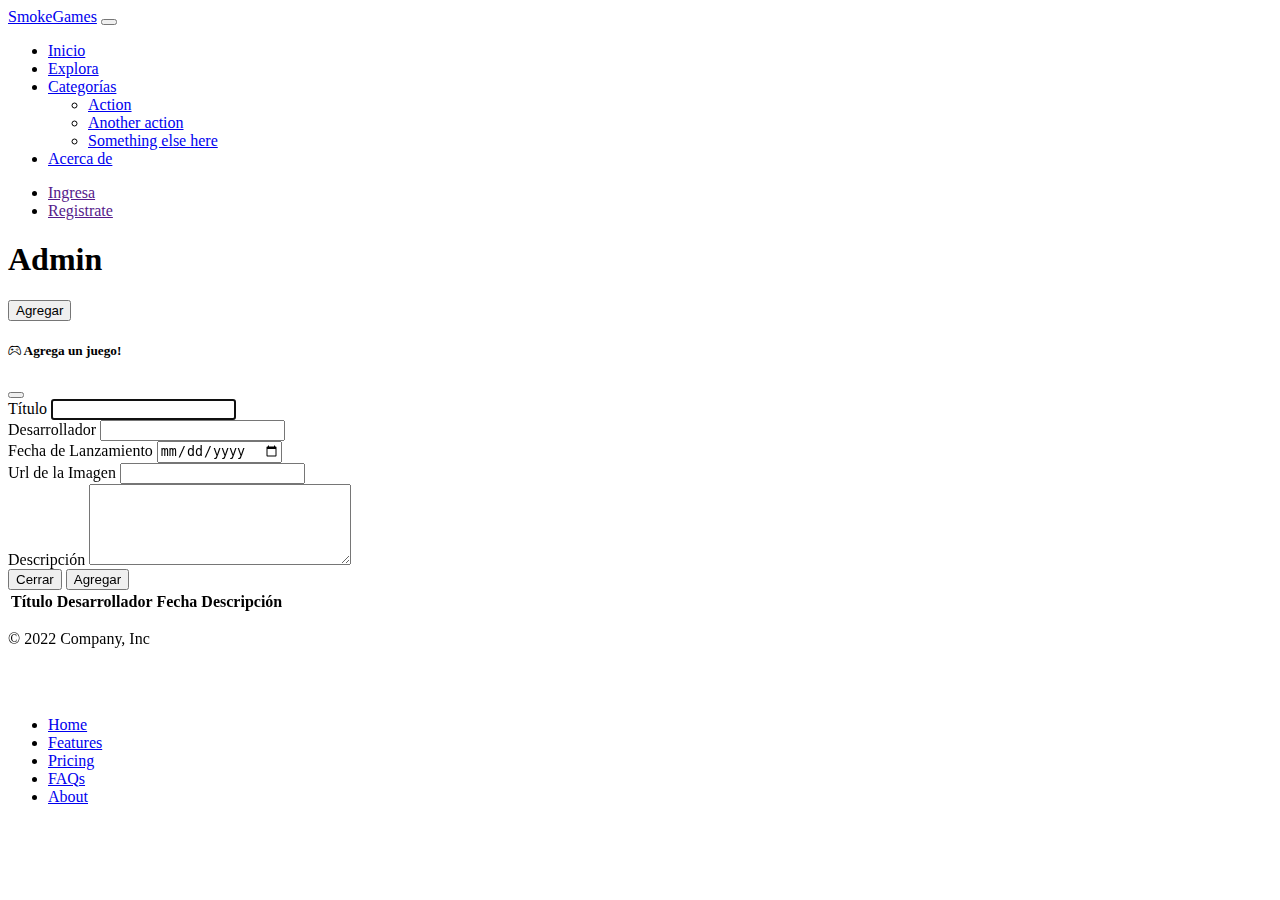
<file: pages/admin.html>
<!DOCTYPE html>
<html lang="en">
<head>
    <meta charset="UTF-8">
    <meta http-equiv="X-UA-Compatible" content="IE=edge">
    <meta name="viewport" content="width=device-width, initial-scale=1.0">
    <link rel="stylesheet" href="https://cdn.jsdelivr.net/npm/bootstrap-icons@1.9.1/font/bootstrap-icons.css">
    <link href="https://cdn.jsdelivr.net/npm/bootstrap@5.2.0/dist/css/bootstrap.min.css" rel="stylesheet" integrity="sha384-gH2yIJqKdNHPEq0n4Mqa/HGKIhSkIHeL5AyhkYV8i59U5AR6csBvApHHNl/vI1Bx" crossorigin="anonymous">
    <link rel="stylesheet" href="/CSS/admin.css">
    <title>Document</title>
</head>
<body class="d-flex flex-column justify-content-between">
    <header class="container-fluid bg-dark ">
        <nav class="navbar navbar-dark navbar-expand-lg bg-dark">
          <div class="container-fluid">
            <a class="navbar-brand" href="/index.html">SmokeGames</a>
            <button class="navbar-toggler" type="button" data-bs-toggle="collapse" data-bs-target="#navbarNavDropdown" aria-controls="navbarNavDropdown" aria-expanded="false" aria-label="Toggle navigation">
              <span class="navbar-toggler-icon"></span>
            </button>
            <div class="collapse navbar-collapse justify-content-center" id="navbarNavDropdown">
              <ul class="navbar-nav">
                <li class="nav-item">
                  <a class="nav-link active" aria-current="page" href="/index.html">Inicio</a>
                </li>
                <li class="nav-item">
                  <a class="nav-link" href="#">Explora</a>
                </li>
                <li class="nav-item dropdown">
                  <a class="nav-link dropdown-toggle" href="#" role="button" data-bs-toggle="dropdown" aria-expanded="false">
                    Categorías
                  </a>
                  <ul class="dropdown-menu">
                    <li><a class="dropdown-item" href="#">Action</a></li>
                    <li><a class="dropdown-item" href="#">Another action</a></li>
                    <li><a class="dropdown-item" href="#">Something else here</a></li>
                  </ul>
                </li>
                <li class="nav-item">
                  <a class="nav-link" href="#">Acerca de</a>
                </li>
              </ul>
              <div class="loginButtons">
                <ul class="navbar-nav">
                  <li class="nav-item">
                    <a class="nav-link" href="">Ingresa</a>
                  </li>
                  <li class="nav-item">
                    <a class="nav-link" href="">Registrate</a>
                  </li>
                </ul>
              </div>
            </div>
          </div>
        </nav>
    </header>
    <main class="container mt-5">
        <div class="row">
            <div class="col">
                <h1>Admin</h1>
            </div>
        </div>
        <div class="row">
          <div class="col d-flex justify-content-end">
              <!-- Button trigger modal -->
                <button type="button" class="btn btn-primary" onclick="openModal()">
                    Agregar
                </button>
            </div>
        </div>
    
  
  <!-- Modal -->
<div class="modal fade" id="modal" tabindex="-1" aria-labelledby="modalLabel" aria-hidden="true">
    <div class="modal-dialog">
        <div class="modal-content">
            <div class="modal-header">
                <h5 class="modal-title" id="modalLabel" > <i class="bi bi-controller pe-2"></i> Agrega un juego!</h5>
                <button type="button btn-danger" id="closeModal" class="btn-close" data-dismiss="modal" aria-label="Close">
                  <span aria-hidden="true"></span>
                </button>
            </div>
            <form id="modalForm">
                <div class="modal-body">
                    <div class="form-group">
                        <label>Título</label>
                        <input type="text" class="form-control" id="titleText" autofocus required>
                    </div>
                    <div class="form-group">
                        <label>Desarrollador</label>
                        <input type="text" class="form-control" id="developerText" required>
                    </div>
                    <div class="form-group">
                        <label>Fecha de Lanzamiento</label>
                        <input type="date" class="form-control" id="gameDate" required>
                    </div>
                    <div class="form-group">
                        <label>Url de la Imagen</label>
                        <input type="text" class="form-control" id="urlText" required>
                    </div>
                    <div class="form-group">
                        <label>Descripción</label>
                        <textarea class="form-control" id="descriptionText" cols="30" rows="5" required></textarea>
                    </div>
                </div>
                <div class="modal-footer">
                    <button type="button" id="bigCloseModal" class="btn btn-danger" data-dismiss="modal">Cerrar</button>
                    <button id="btn-submit" type="submit" class="btn btn-primary">Agregar</button>
                </div>            
            </form>
        </div>
    </div>
</div>
        <div class="row">
            <div class="col">
                <table class="table table">
                    <thead>
                        <tr>
                            <th scope="col">Título</th>
                            <th scope="col">Desarrollador</th>
                            <th scope="col">Fecha</th>
                            <th scope="col">Descripción</th>
                        </tr>
                    </thead>
                    <tbody id="tableBody">
                        <!-- <tr>
                            <th scope="row">1</th>
                            <td>Mark</td>
                            <td>Otto</td>
                            <td>@mdo</td>
                            <td>
                                <button class="btn btn-danger btn-sm">
                                    <i class="bi bi-trash3" aria-hidden="true" style="font-size: 1rem;"></i>
                                </button>
                                <button class="btn btn-warning">
                                    <i class="bi bi-pencil-square" aria-hidden="true" style="font-size: 1rem;"></i>
                                </button>
                            </td>
                        </tr> -->
                    </tbody>
                </table>
            </div>
        </div>
    </main>
    <footer class="d-flex flex-wrap justify-content-between align-items-center py-3 my-4 border-top">
        <p class="col-md-4 mb-0 text-muted">© 2022 Company, Inc</p>
    
        <a href="/" class="col-md-4 d-flex align-items-center justify-content-center mb-3 mb-md-0 me-md-auto link-dark text-decoration-none">
          <svg class="bi me-2" width="40" height="32"><use xlink:href="#bootstrap"></use></svg>
        </a>    
        <ul class="nav col-md-4 justify-content-end">
          <li class="nav-item"><a href="#" class="nav-link px-2 text-muted">Home</a></li>
          <li class="nav-item"><a href="#" class="nav-link px-2 text-muted">Features</a></li>
          <li class="nav-item"><a href="#" class="nav-link px-2 text-muted">Pricing</a></li>
          <li class="nav-item"><a href="#" class="nav-link px-2 text-muted">FAQs</a></li>
          <li class="nav-item"><a href="#" class="nav-link px-2 text-muted">About</a></li>
        </ul>
    </footer>
    <script src="https://code.jquery.com/jquery-3.3.1.slim.min.js" integrity="sha384-q8i/X+965DzO0rT7abK41JStQIAqVgRVzpbzo5smXKp4YfRvH+8abtTE1Pi6jizo" crossorigin="anonymous"></script>
    <script src="https://cdn.jsdelivr.net/npm/popper.js@1.14.7/dist/umd/popper.min.js" integrity="sha384-UO2eT0CpHqdSJQ6hJty5KVphtPhzWj9WO1clHTMGa3JDZwrnQq4sF86dIHNDz0W1" crossorigin="anonymous"></script>
    <script src="https://cdn.jsdelivr.net/npm/bootstrap@4.3.1/dist/js/bootstrap.min.js" integrity="sha384-JjSmVgyd0p3pXB1rRibZUAYoIIy6OrQ6VrjIEaFf/nJGzIxFDsf4x0xIM+B07jRM" crossorigin="anonymous"></script>
    <script src="../JS/admin.js"></script>
</body>
</html>
</file>
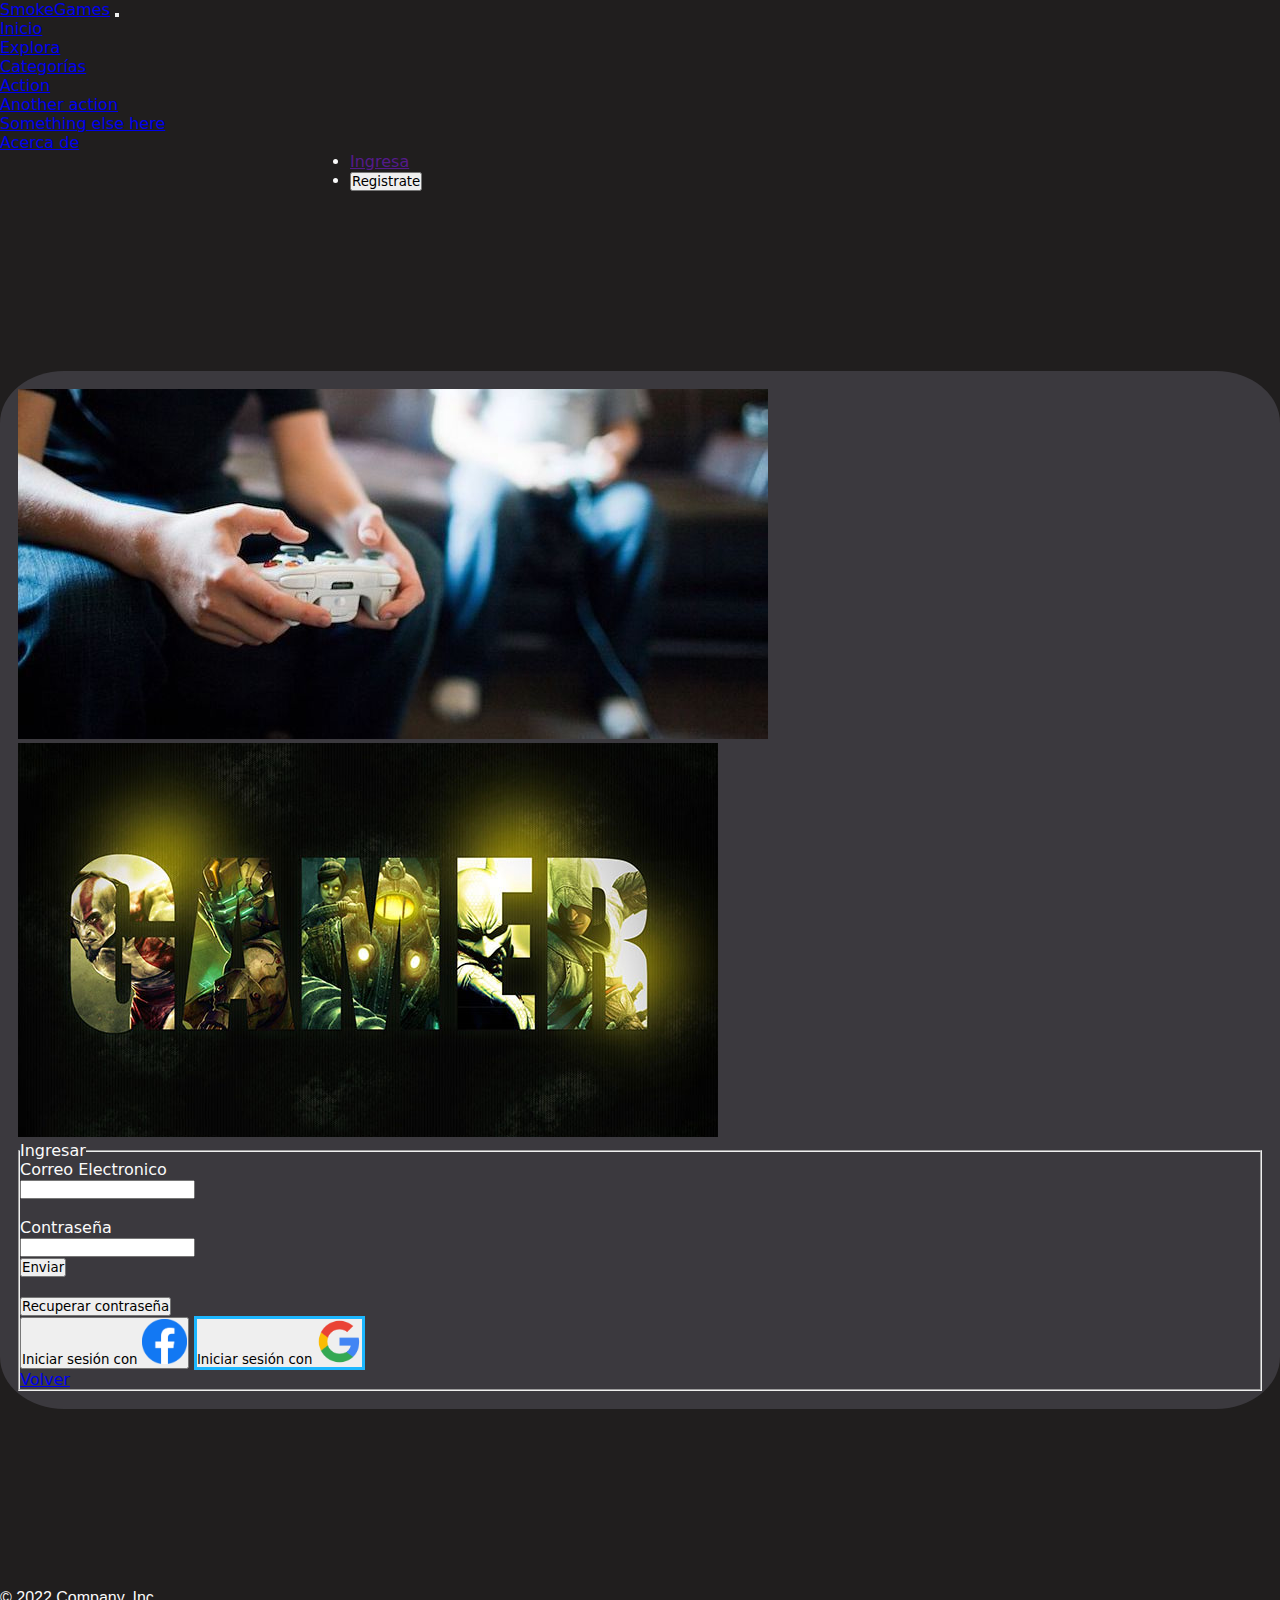
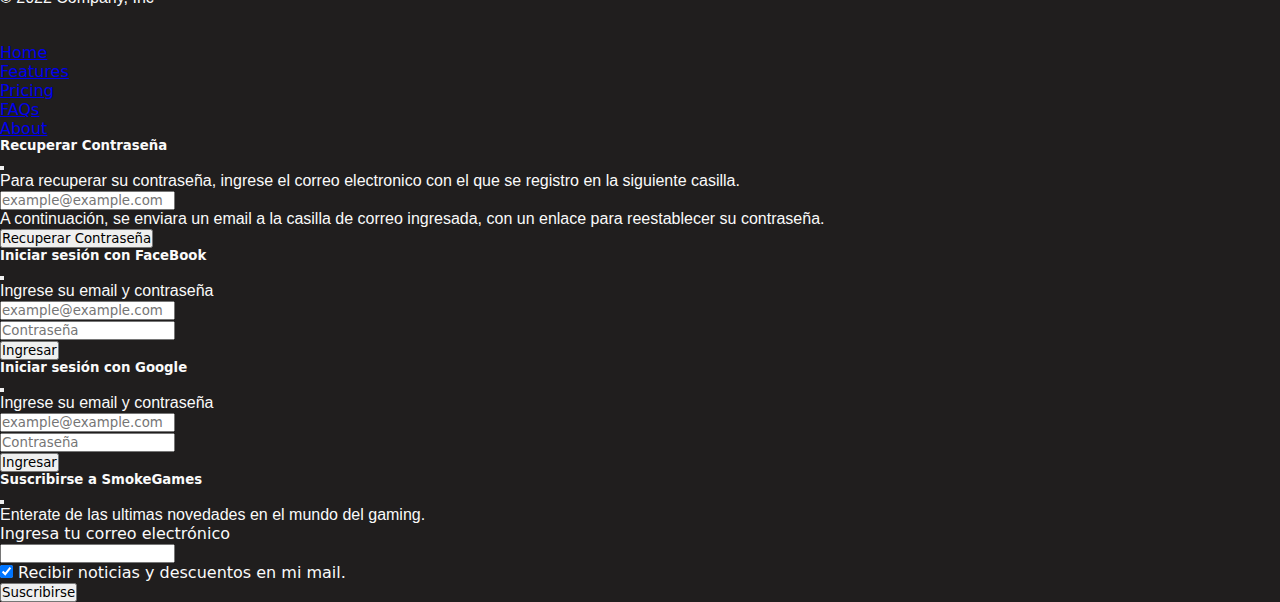
<file: pages/login.html>
<!DOCTYPE html>
<html lang="es">
<head>
    <meta charset="UTF-8">
    <meta http-equiv="X-UA-Compatible" content="IE=edge">
    <meta name="viewport" content="width=device-width, initial-scale=1.0">
    <link href="https://cdn.jsdelivr.net/npm/bootstrap@5.2.0/dist/css/bootstrap.min.css" rel="stylesheet" integrity="sha384-gH2yIJqKdNHPEq0n4Mqa/HGKIhSkIHeL5AyhkYV8i59U5AR6csBvApHHNl/vI1Bx" crossorigin="anonymous">    
    <link rel="stylesheet" href="/CSS/style.css">
    <title>SmokeGames</title>
</head>
<body>
    
    <header class="container-fluid bg-dark ">
        <nav class="navbar navbar-dark navbar-expand-lg bg-dark">
          <div class="container-fluid">
            <a class="navbar-brand" href="#">SmokeGames</a>
            <button class="navbar-toggler" type="button" data-bs-toggle="collapse" data-bs-target="#navbarNavDropdown" aria-controls="navbarNavDropdown" aria-expanded="false" aria-label="Toggle navigation">
              <span class="navbar-toggler-icon"></span>
            </button>
            <div class="collapse navbar-collapse justify-content-center" id="navbarNavDropdown">
              <ul class="navbar-nav">
                <li class="nav-item">
                  <a class="nav-link active" aria-current="page" href="#">Inicio</a>
                </li>
                <li class="nav-item">
                  <a class="nav-link" href="#">Explora</a>
                </li>
                <li class="nav-item dropdown">
                  <a class="nav-link dropdown-toggle" href="#" role="button" data-bs-toggle="dropdown" aria-expanded="false">
                    Categorías
                  </a>
                  <ul class="dropdown-menu">
                    <li><a class="dropdown-item" href="#">Action</a></li>
                    <li><a class="dropdown-item" href="#">Another action</a></li>
                    <li><a class="dropdown-item" href="#">Something else here</a></li>
                  </ul>
                </li>
                <li class="nav-item">
                  <a class="nav-link" href="#">Acerca de</a>
                </li>
              </ul>
              <div class="loginButtons">
                <ul class="navbar-nav">
                  <li class="nav-item">
                    <a class="nav-link" href="">Ingresa</a>
                  </li>
                  <li class="nav-item">
                    <!-- Button trigger modal -->
                    <button type="button" class="btn btn-secondary" data-bs-toggle="modal" data-bs-target="#Modalsuscribirse">
                        Registrate
                      </button>
                </li>
                </ul>
              </div>
            </div>
          </div>
        </nav>
    </header>

    <main>
        <section>
          <div class="espaciotop"></div>
          <div class="container text-white bg-login">
            <div class="row">
              <div class="col col-sm-12 col-md-6 my-2">
                  <div> <img class="img-fluid log-img" src="/assets/img/login/img-log1.jpg" alt="Gamer"></div>
                  <div> <img class="img-fluid log-img" src="/assets/img/login/img-log2.jpg" alt="Gamer"></div>
              </div>
              
              <div class="col col-sm-12 col-md-6 my-2">
                <form>
                  <fieldset>
                    <legend class="fw-bold">Ingresar</legend>
    
                    <label for="email" class="fw-bold">Correo Electronico</label> <br />
                    <input type="email" id="email" name="username" required autocomplete="additional-name" /> <br />
                    <br>
                    <label for="contraseña" class="fw-bold">Contraseña</label> <br>
                    <input type="password" name="Contraseña" id="contraseña" required><br>
    
                    <!--Botones modales-->
    
                    <div>
                      <div class="my-2">
                        <button class="btn btn-primary">
                          Enviar
                        </button>
                      </div>
                      <br>
                      <div>
                        <button type="button" class="btn btn-primary my-3" data-bs-toggle="modal" data-bs-target="#ModalRecuperar">
                          Recuperar contraseña 
                        </button>
                      </div>
                    </div>
    
                    <div>
                       <button type="button" class="btn btn-primary my-2 mx-2" data-bs-toggle="modal" data-bs-target="#ModalFaceBook">
                         <label for="">Iniciar sesión con </label>
                         <img class="img-log px-2" src="/assets/img/icons/fb.png" alt="Logo de FaceBook">
                       </button>
    
                    <button type="button" class="btn btn-light $enable-shadows boton my-2 mx-2" data-bs-toggle="modal"
                      data-bs-target="#ModalGoogle">
                      <label for="">Iniciar sesión con </label>
                      <img class="img-log px-2" src="/assets/img/icons/google.png" alt="logo de google">
                    </button>
                    </div>
                    
                      <div>
                        <a class="btn btn-primary text-white my-3" href="/Index.html"> Volver </a>
                      </div>
                    
                  </fieldset>
                </form>
              </div>
              
            </div>
          </div>
          
        </section>
        <div class="espaciotop"></div>
    </main>

    <footer class="d-flex flex-wrap justify-content-around align-items-center  py-3 my-4 border-top">
        <p class="col-md-4 mb-0 text-muted "> © 2022 Company, Inc</p>
    
        <a href="/" class="col-md-4 d-flex align-items-center justify-content-center mb-3 mb-md-0 me-md-auto link-dark text-decoration-none">
          <svg class="bi me-2" width="40" height="32"><use xlink:href="#bootstrap"></use></svg>
        </a>
    
        <ul class="nav col-md-4 justify-content-end">
          <li class="nav-item"><a href="#" class="nav-link px-2 text-muted">Home</a></li>
          <li class="nav-item"><a href="#" class="nav-link px-2 text-muted">Features</a></li>
          <li class="nav-item"><a href="#" class="nav-link px-2 text-muted">Pricing</a></li>
          <li class="nav-item"><a href="#" class="nav-link px-2 text-muted">FAQs</a></li>
          <li class="nav-item"><a href="#" class="nav-link px-2 text-muted">About</a></li>
        </ul>
    </footer> 

   <!-- Modal Recuperar Contraseña-->
   <div class="modal fade" id="ModalRecuperar" tabindex="-1" aria-labelledby="ModalRecuperarlabel" aria-hidden="true">
    <div class="modal-dialog">
      <div class="modal-content bg-dark text-white">
        <div class="modal-header">
          <h5 class="modal-title" id="ModalRecuperarlabel">Recuperar Contraseña</h5>
          <button type="button" class="btn-close" data-bs-dismiss="modal" aria-label="Close"></button>
        </div>
        <div class="modal-body ">
          <p> Para recuperar su contraseña, ingrese el correo electronico con el que se registro en la siguiente casilla.</p>
          <div>
            <input type="email" placeholder="example@example.com">
          </div>
          <p class="my-2">A continuación, se enviara un email a la casilla de correo ingresada, 
            con un enlace para reestablecer su contraseña.</p>
        </div>
        <div class="modal-footer">
          <button type="button" class="btn btn-primary" data-bs-dismiss="modal">Recuperar Contraseña</button>
        </div>
      </div>
    </div>
  </div>  

    <!-- Modal FaceBook-->
  <div class="modal fade" id="ModalFaceBook" tabindex="-1" aria-labelledby="ModalFaceBooklabel" aria-hidden="true">
    <div class="modal-dialog">
      <div class="modal-content bg-dark text-white">
        <div class="modal-header">
          <h5 class="modal-title" id="ModalFaceBooklabel">Iniciar sesión con FaceBook</h5>
          <button type="button" class="btn-close" data-bs-dismiss="modal" aria-label="Close"></button>
        </div>
        <div class="modal-body ">
          <p> Ingrese su email y contraseña</p>
          <div>
            <input type="email" placeholder="example@example.com">
          </div>
          <div class="my-3">
            <input type="text" class="password " placeholder="Contraseña" required>
          </div>
          
        </div>
        <div class="modal-footer">
          <button type="button" class="btn btn-primary" data-bs-dismiss="modal">Ingresar</button>
        </div>
      </div>
    </div>
  </div>
  
  <!-- Modal Google-->
  <div class="modal fade" id="ModalGoogle" tabindex="-1" aria-labelledby="ModalGooglelabel" aria-hidden="true">
    <div class="modal-dialog">
      <div class="modal-content bg-dark text-white">
        <div class="modal-header">
          <h5 class="modal-title" id="ModalGooglelabel">Iniciar sesión con Google</h5>
          <button type="button" class="btn-close" data-bs-dismiss="modal" aria-label="Close"></button>
        </div>
        <div class="modal-body text-start">
          <p> Ingrese su email y contraseña</p>
          <div>
            <input type="email" placeholder="example@example.com">
          </div>
          <div class="my-3">
            <input type="text" class="password " placeholder="Contraseña" required>
          </div>
        </div>
        <div class="modal-footer">
          <button type="button" class="btn btn-primary" data-bs-dismiss="modal">Ingresar</button>
        </div>
      </div>
    </div>
  </div>

  <!-- Modal Suscribite-->
  <div class="modal fade" id="Modalsuscribirse" tabindex="-1" aria-labelledby="Modalsuscribirselabel" aria-hidden="true">
    <div class="modal-dialog">
      <div class="modal-content bg-dark text-white">
        <div class="modal-header">
          <h5 class="modal-title" id="Modalsuscribirselabel">Suscribirse a SmokeGames</h5>
          <button type="button" class="btn-close" data-bs-dismiss="modal" aria-label="Close"></button>
        </div>
        <div class="modal-body">
          <p>Enterate de las ultimas novedades en el mundo del gaming.</p>
          <div class="form-check">

            <label for="mail">Ingresa tu correo electrónico</label><br>
            <input type="text" name="mail" class="required" id="mail" required>

          </div>
          <div class="form-check">
            <input class="form-check-input" type="checkbox" value="" id="flexCheckChecked" checked>
            <label class="form-check-label" for="flexCheckChecked">
              Recibir noticias y descuentos en mi mail.
            </label>
          </div>

        </div>
        <div class="modal-footer">
          <button type="button" class="btn btn-primary" data-bs-dismiss="modal">Suscribirse</button>
        </div>
      </div>
    </div>
  </div>


    <script src="/JS/index.js"></script>
    <script src="https://cdn.jsdelivr.net/npm/bootstrap@5.2.1/dist/js/bootstrap.bundle.min.js" 
    integrity="sha384-u1OknCvxWvY5kfmNBILK2hRnQC3Pr17a+RTT6rIHI7NnikvbZlHgTPOOmMi466C8" 
    crossorigin="anonymous"></script>
</body>
</html>
</file>
<file: CSS/admin.css>
thead tbody{
    display: flex;
    flex-direction: column;
}

tbody tr:hover{
    border: 2px solid red;
    
    transition: 0.5s;
}
</file>
<file: CSS/style.css>
*{
    margin: 0;
    padding: 0;
    font-family: system-ui, -apple-system, BlinkMacSystemFont, 'Segoe UI', Roboto, Oxygen, Ubuntu, Cantarell, 'Open Sans', 'Helvetica Neue', sans-serif;
}

body{
    background-color: #181818;
}

#searchBar{
    height: 30px;
    font-size: 11px;
}

#searchButton{
    height: 30px;
    font-size: 11px;
}

#tabla-admin{
    background-color: #d3d3d3;
    
}



.loginButtons{
    position: relative;
    left: 350px;
}

.container-1{
    position: relative;
    top: 5px;
}

.divCarousel{
    width: 720px;
}

.portada{
    max-width: 370px;
    object-fit: contain;
}

.video{
    display: flex ;
    position: static;
    z-index: 0;
}

.cardAu{
    filter: brightness(15%);
    
}

.card:hover{
    filter: brightness(100%);
    transition: 1s;
}

.espaciotop{
    height: 180px;
    width: 100%;
}

.paralax{
    height: 500px;
    background-image: url(/assets/img/abourUs/au-img1.jpg);
    background-repeat: no-repeat;
    background-size: cover;
    background-position: center;
    background-attachment: fixed;
}

.img-aboutUss{
    display: flex;
    z-index: 10;
    width: 100%;
    filter: blur(4px);
}

* {
	margin: 0;
	padding: 0;
	box-sizing: border-box;
}

body {
	font-family: 'Montserrat', sans-serif;
	background: #201e1e;
	color: #fafafa;
}

.contenedor {
	width: 90%;
	max-width: 1000px;
	margin: 40px auto 100px auto;

	display: grid;
	grid-template-columns: repeat(4, 1fr);
	gap: 40px;
}


.contenedor .juego {
	text-align: center;
}

.contenedor .juego .titulo {
	font-size: 16px;
	font-weight: 600;
}

.contenedor .juego .poster {
	width: 100%;
	margin-bottom: 10px;
	border-radius: 15px;
}

.paginacion {
	position: static;
	bottom: 0;
	
	width: 100%;
	display: flex;
	justify-content: center;
	gap: 20px;
	padding: 10px;
}

.paginacion button {
	cursor: pointer;
	border: none;
	display: flex;
	align-items: center;
	justify-content: center;
	text-align: center;
	height: 50px;
	width: 200px;
	background: #372c54;
	color: #fff;
	border-radius: 100px;
	font-family: 'Montserrat', sans-serif;
	font-weight: 600;
	transition: .3s ease all;
}

.paginacion button:hover {
	background: #137c32;
}

.img-log{
    width: 45px;
}

.bg-login{
    background-color: rgb(59, 57, 62);
    border-radius: 5%;
    padding: 18px;
}

hr{
    color: aqua;
    ;
}

p{
    font-family: 'Franklin Gothic Medium', 'Arial Narrow', Arial, sans-serif;

}

.span{
    color: rgb(28, 183, 255);
    font-family: 'Franklin Gothic Medium', 'Arial Narrow', Arial, sans-serif;
}

.boton{
    border: solid 3px rgb(28, 183, 255);
}

button:hover{
    filter: contrast(50%);
}
</file>
